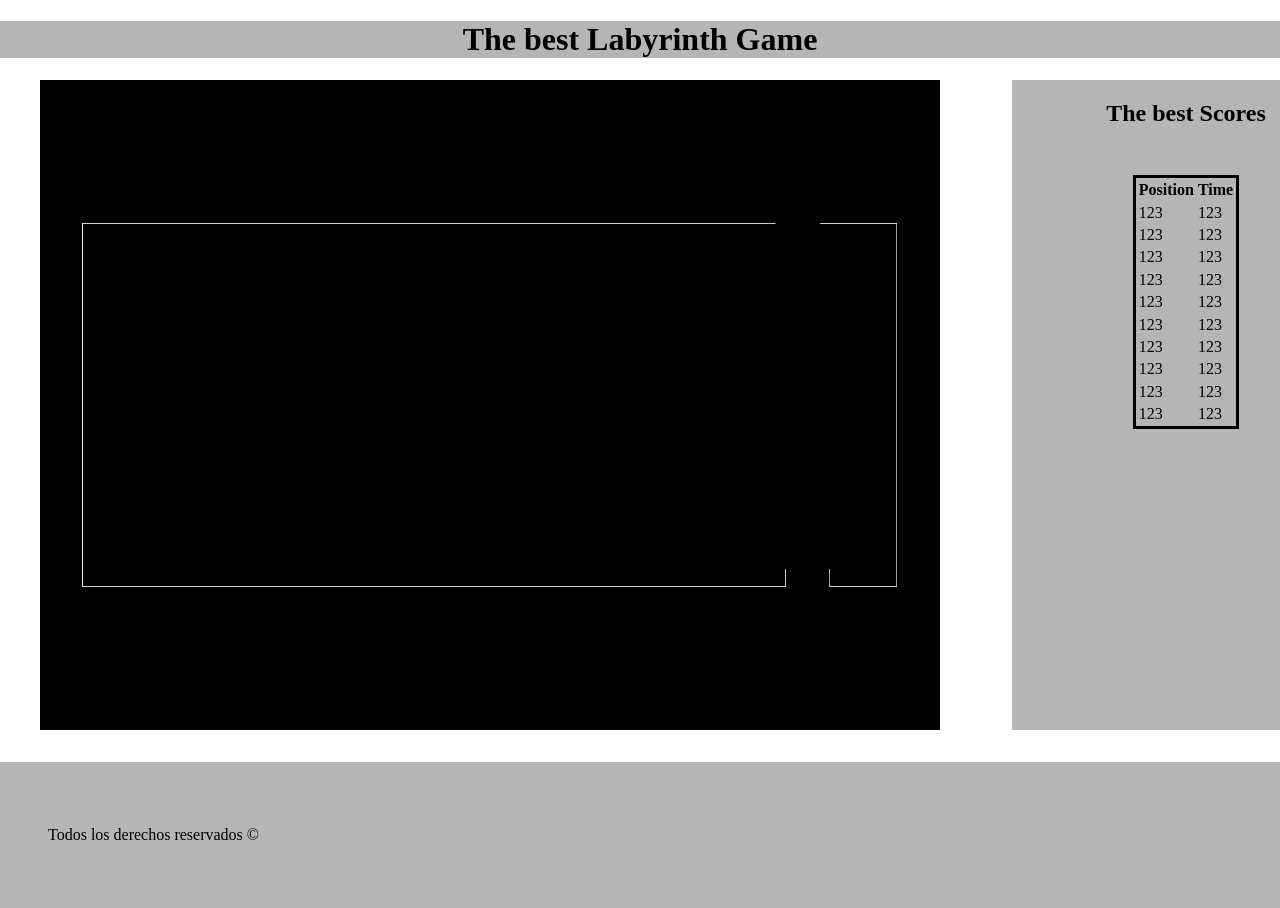
<file: index.html>
<!DOCTYPE html>
<html lang="en">
<head>
    <meta charset="UTF-8">
    <meta name="viewport" content="width=device-width, initial-scale=1.0">
    <meta http-equiv="X-UA-Compatible" content="ie=edge">
    <link rel="stylesheet" href="normalize.css">
    <link rel="stylesheet" href="style.css">
    <script src="three.min.js"></script>
    <script src="graph.js"></script>
    <script src="Laberinto.js"></script>
    <script src="main.js"></script>
    <title> Labyrinth Game</title>
</head>
<body>
    <header>
        <div class="container">
            <h1 class="center-text">  The best Labyrinth Game</h1>
        </div>
    </header>

    <div class="content container">
        <main>
            <div id="scene">

            </div>
        </main>
        <aside>
            <h2 class="center-text"> The best Scores</h2>
            <table>
                <tr><th>Position</th><th>Time</th></tr>
                <tr><td>123</td><td>123</td></tr>
                <tr><td>123</td><td>123</td></tr>
                <tr><td>123</td><td>123</td></tr>
                <tr><td>123</td><td>123</td></tr>
                <tr><td>123</td><td>123</td></tr>
                <tr><td>123</td><td>123</td></tr>
                <tr><td>123</td><td>123</td></tr>
                <tr><td>123</td><td>123</td></tr>
                <tr><td>123</td><td>123</td></tr>
                <tr><td>123</td><td>123</td></tr>

            </table>
        </aside>
    </div>

    <footer >
        <div class="container">
            <p>Todos los derechos reservados &copy;</p>
        </div>
    </footer>
    
</body>
</html>
</file>
<file: style.css>
/* Settings */

.container{
    max-width: 1200px;
    margin: 0px auto;

}

/* apply a natural box layout model to all elements, but allowing components to change */
html {
    box-sizing: border-box;
  }
  *, *:before, *:after {
    box-sizing: inherit;
  }

  /*Util*/
  .center-text{
      text-align: center;
  }

/*Header */

header{
    background-color: #b5b5b5;
}


/* Content */

.content{
    display: grid;
    grid-template-columns: 75% 29%;
    grid-gap: 6%;
}

#scene{
    display: block;
    height: 650px;

}

#scene, aside{
    height: 100%;
}

/* Aside */
aside{
    background-color: #b5b5b5;
    height: 650px;
}

aside table{
    margin: 3rem auto 5rem auto;
    border-style: solid;
    border-color: black;
}

#scene canvas{
    width: 100% !important;
    height: 100% !important;
}

/* Footer */
footer{
    background-color: #b5b5b5;
    padding: 3rem;
    margin-top: 2rem;
}
</file>
